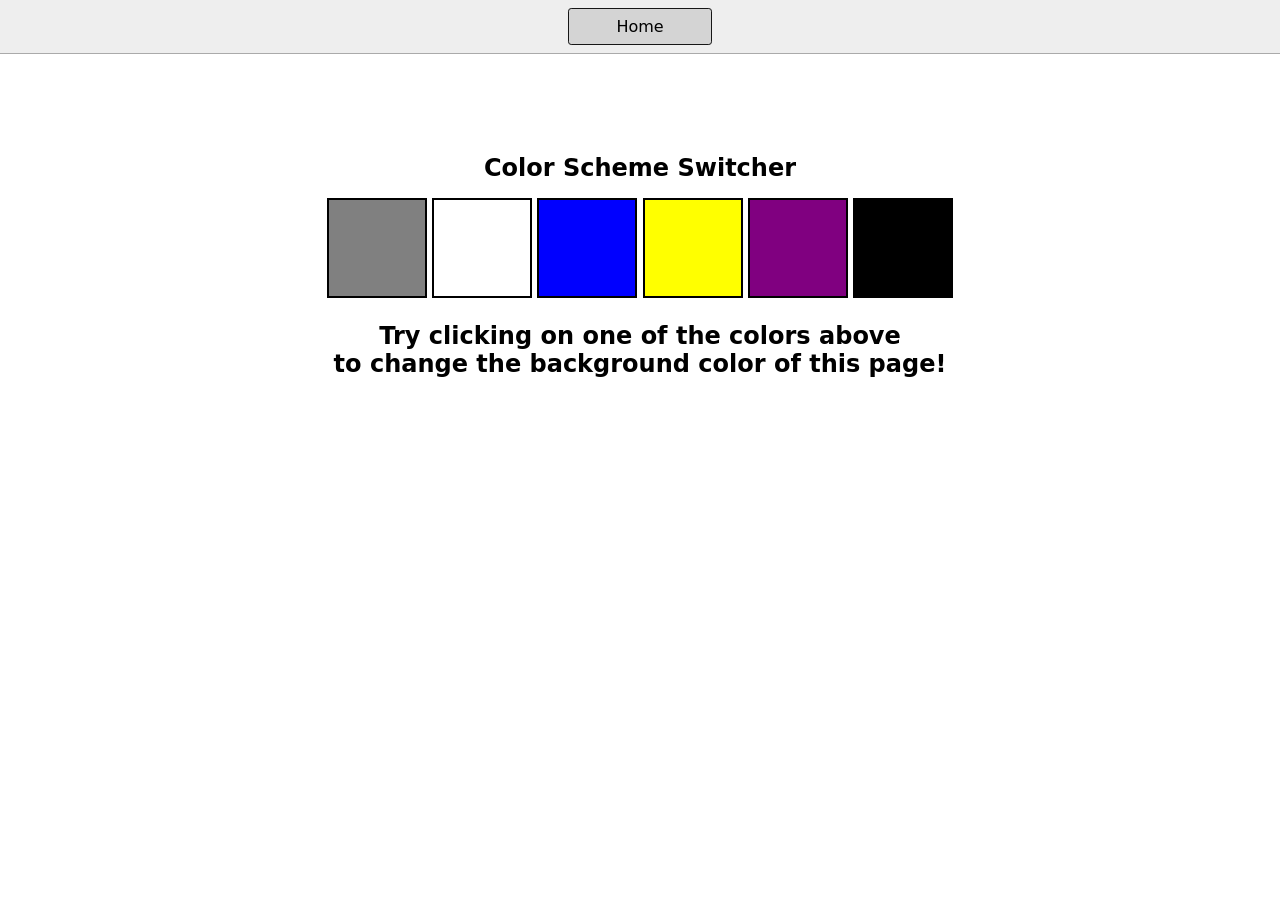
<file: 07_Basic_Projects/01-colorChanger/index.html>
<!DOCTYPE html>
<html lang="en">
  <head>
    <meta charset="UTF-8" />
    <meta name="viewport" content="width=device-width, initial-scale=1.0" />
    <meta http-equiv="X-UA-Compatible" content="ie=edge" />
    <link rel="stylesheet" href="styles.css" />
    <link rel="stylesheet" href="../styles.css" />
    <title>JavaScript Background Color Switcher</title>
  </head>
  <body>
    <nav>
      <a href="../index.html" aria-current="page">Home</a>
      <!-- <a target="_blank" href="https://www.youtube.com/@chaiaurcode"
        >Youtube channel</a
      > -->
    </nav>
    <div class="canvas">
      <!-- <a
        style="
          background-color: #fff;
          padding: 10px 30px;
          border-radius: 8px;
          color: #212121;
          text-decoration: none;
          border: 2px solid #212121;
        "
        href="../index.html"
        >Back to Home Page</a
      > -->
      <h1>Color Scheme Switcher</h1>
      <span class="button" id="grey"></span>
      <span class="button" id="white"></span>
      <span class="button" id="blue"></span>
      <span class="button" id="yellow"></span>
      <span class="button" id="purple"></span>
      <span class="button" id="black"></span>
      <h2>
        Try clicking on one of the colors above
        <span>to change the background color of this page!</span>
      </h2>
    </div>
    <script src="script.js"></script>
  </body>
</html>
</file>
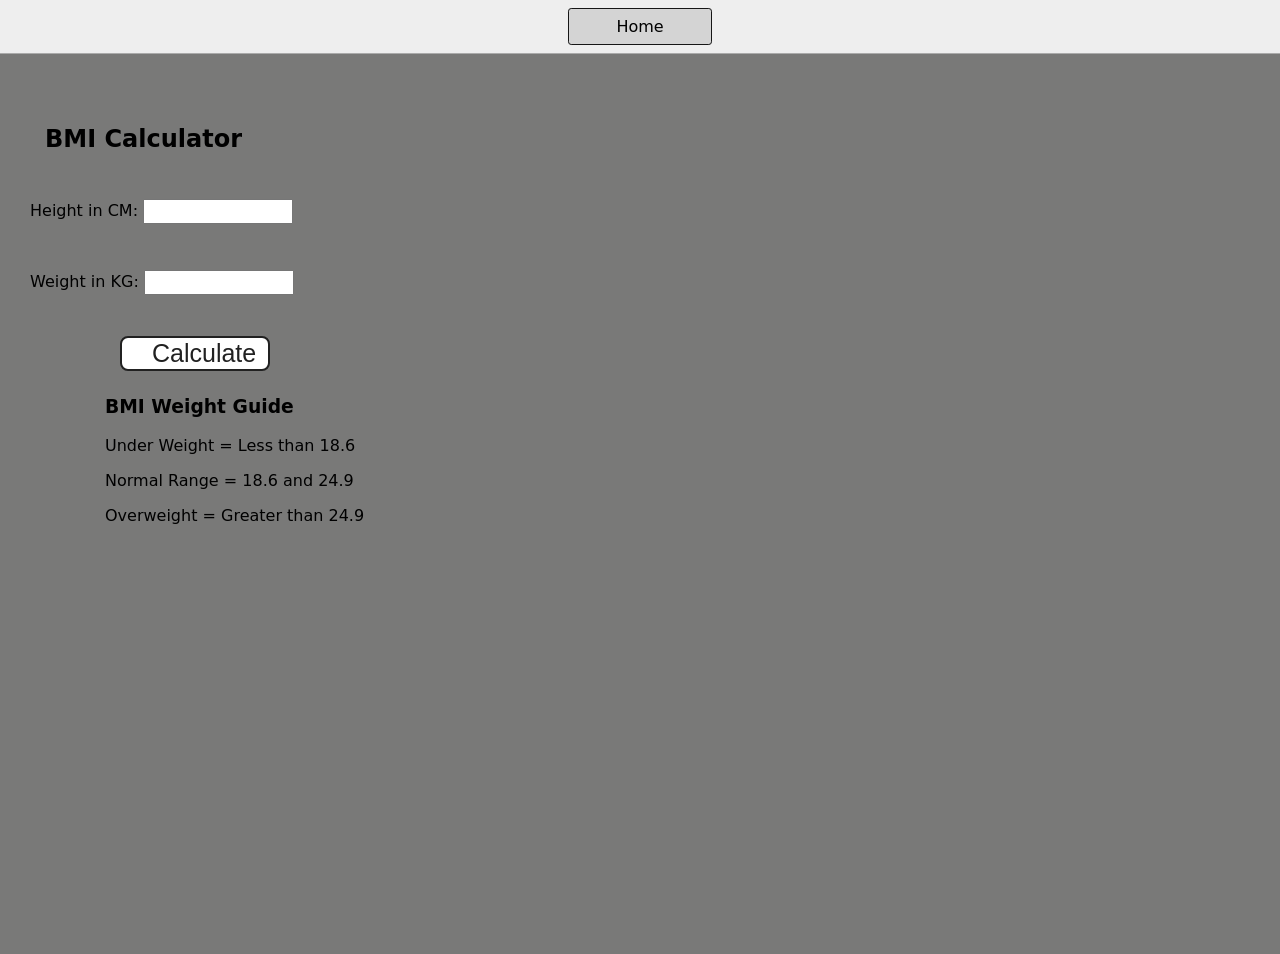
<file: 07_Basic_Projects/02-BMICalculator/index.html>
<!DOCTYPE html>
<html lang="en">
  <head>
    <meta charset="UTF-8" />
    <meta name="viewport" content="width=device-width, initial-scale=1.0" />
    <meta http-equiv="X-UA-Compatible" content="ie=edge" />
    <link rel="stylesheet" href="style.css" />
    <link rel="stylesheet" href="../styles.css" />
    <title>BMI Calculator</title>
  </head>
  <body>
    <nav>
      <a href="../index.html" aria-current="page">Home</a>
    </nav>
    <div class="container">
      <h1>BMI Calculator</h1>
      <form>
        <p><label>Height in CM: </label><input type="text" id="height" /></p>
        <p><label>Weight in KG: </label><input type="text" id="weight" /></p>
        <button>Calculate</button>
        <div id="results"></div>
        <div id="weight-guide">
          <h3>BMI Weight Guide</h3>
          <p>Under Weight = Less than 18.6</p>
          <p>Normal Range = 18.6 and 24.9</p>
          <p>Overweight = Greater than 24.9</p>
        </div>
      </form>
    </div>
  </body>
  <script src="script.js"></script>
</html>
</file>
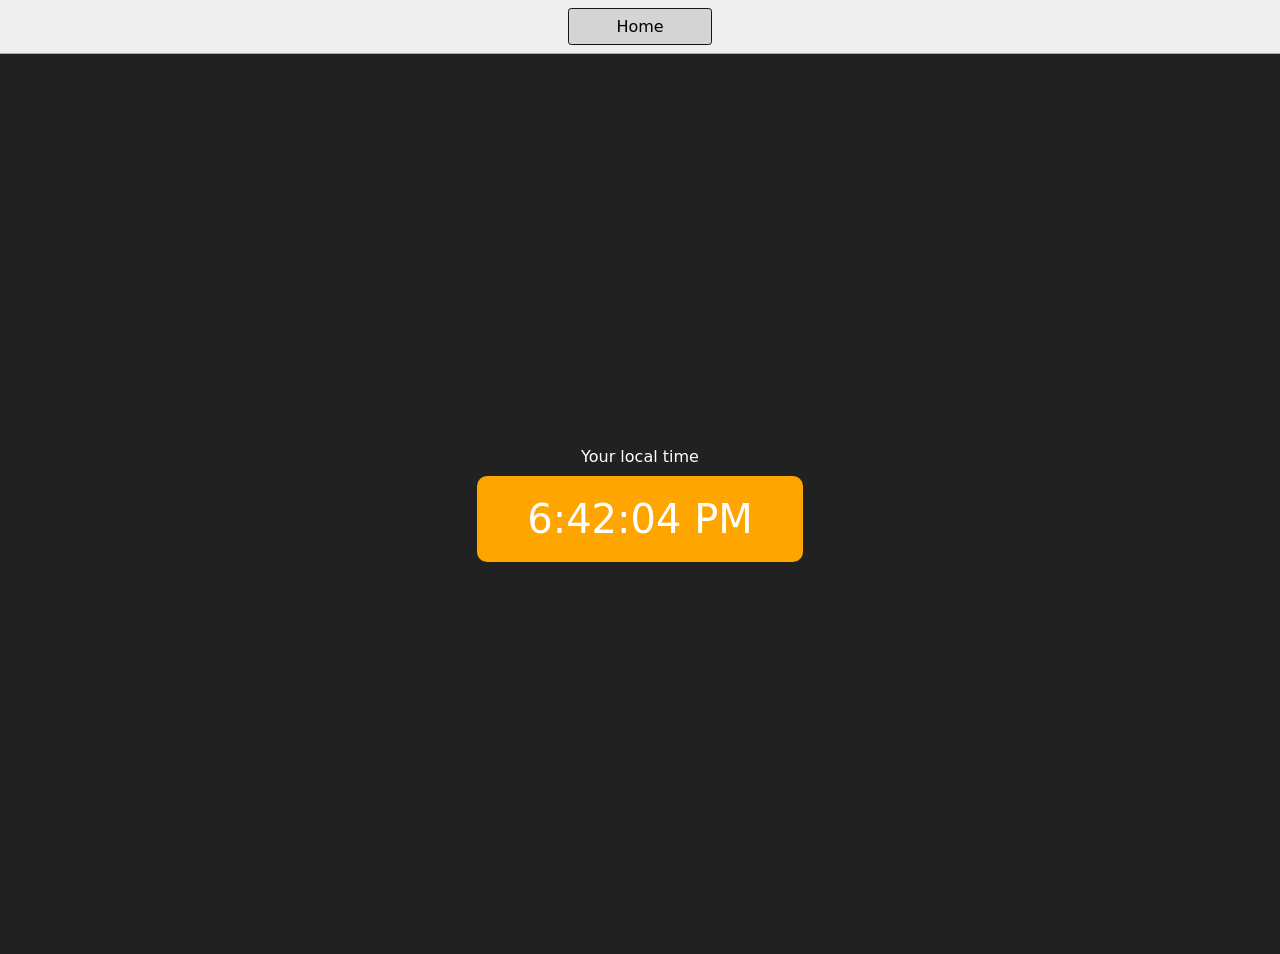
<file: 07_Basic_Projects/03-DigitalClock/index.html>
<!DOCTYPE html>
<html lang="en">
  <head>
    <meta charset="UTF-8" />
    <meta name="viewport" content="width=device-width, initial-scale=1.0" />
    <meta http-equiv="X-UA-Compatible" content="ie=edge" />
    <link rel="stylesheet" type="text/css" href="../styles.css" />
    <title>Your Local Time</title>
    <style>
      body {
        background-color: #212121;
        color: #fff;
      }
      .center {
        display: flex;
        height: 100vh;
        justify-content: center;
        align-items: center;
        flex-direction: column;
      }
      #clock {
        font-size: 40px;
        background-color: orange;
        padding: 20px 50px;
        margin-top: 10px;
        border-radius: 10px;
      }
    </style>
  </head>
  <body>
    <nav>
      <a href="../index.html" aria-current="page">Home</a>
    </nav>
    <div class="center">
      <div id="banner"><span>Your local time</span></div>
      <div id="clock"></div>
    </div>
    <script src="script.js"></script>
  </body>
</html>
</file>
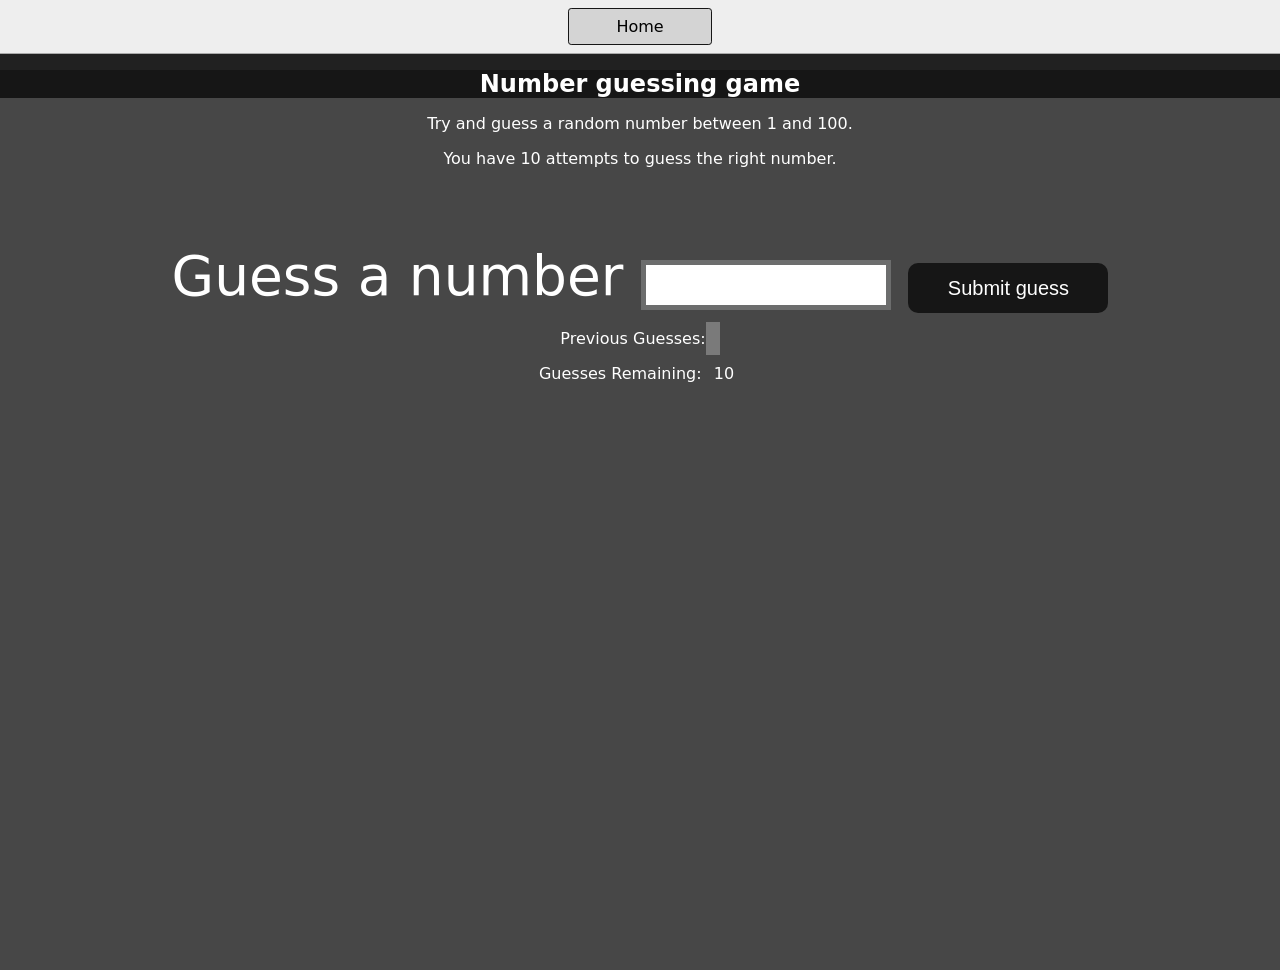
<file: 07_Basic_Projects/04-GuessTheNumber/index.html>
<!DOCTYPE html>
<html lang="en">
<head>
    <meta charset="UTF-8">
    <meta name="viewport" content="width=device-width, initial-scale=1.0">
    <meta http-equiv="X-UA-Compatible" content="ie=edge">
    <title>Number Guessing Game</title>
    <link rel="stylesheet" href="style.css">
    <link rel="stylesheet" href="../styles.css">
</head>
<body style="background-color:#212121; color:#fff;">
  <nav>
    <a href="../index.html" aria-current="page">Home</a>
  </nav>
    
    <div id="wrapper">
      <h1>Number guessing game</h1>
    <p>Try and guess a random number between 1 and 100.</p>
    <p>You have 10 attempts to guess the right number.</p>
    </br>
        <form class="form">
            <label2 for="guessField" id="guess">Guess a number</label>
            <input type="text" id="guessField" class="guessField">
            <input type="submit" id="subt" value="Submit guess" class="guessSubmit">
        </form>

        <div class="resultParas">
            <p >Previous Guesses: <span class="guesses"></span></p>
            <p >Guesses Remaining: <span class="lastResult">10</span></p>
            <p class="lowOrHi"></p>
        </div>
    </div>
    <script src="script.js"></script>
</body>
</html>
</file>
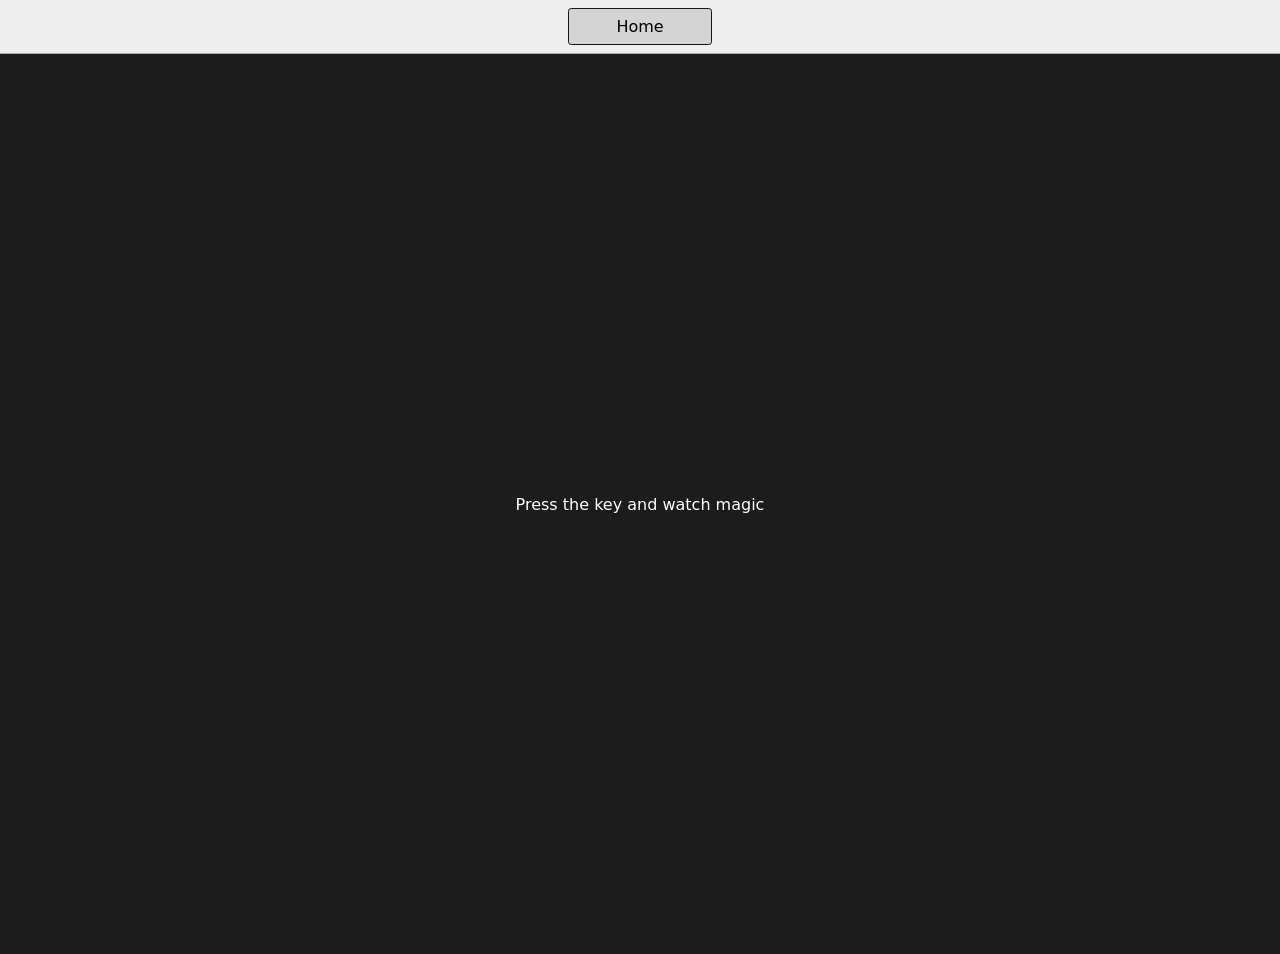
<file: 07_Basic_Projects/05-Keyboard/index.html>
<!DOCTYPE html>
<html lang="en">
  <head>
    <meta charset="UTF-8" />
    <meta name="viewport" content="width=device-width, initial-scale=1.0" />
    <title>Event KeyCodes</title>
    <link rel="stylesheet" type="text/css" href="../styles.css" />
    <style>
      table,
      th,
      td {
        border: 1px solid #e7e7e7;
      }
      .project {
        background-color: #1c1c1c;
        color: #ffffff;
        display: flex;
        align-items: center;
        justify-content: center;
        text-align: center;
        height: 100vh;
      }

      .color {
        color: aliceblue;
        display: flex;
        flex-direction: row;
      }
    </style>
  </head>
  <body>
    <nav>
      <a href="../index.html" aria-current="page">Home</a>
    </nav>
    <div class="project">
      <div id="insert">
        <div class="key">Press the key and watch magic</div>
      </div>
    </div>

    <script src="./script.js"></script>
  </body>
</html>
</file>
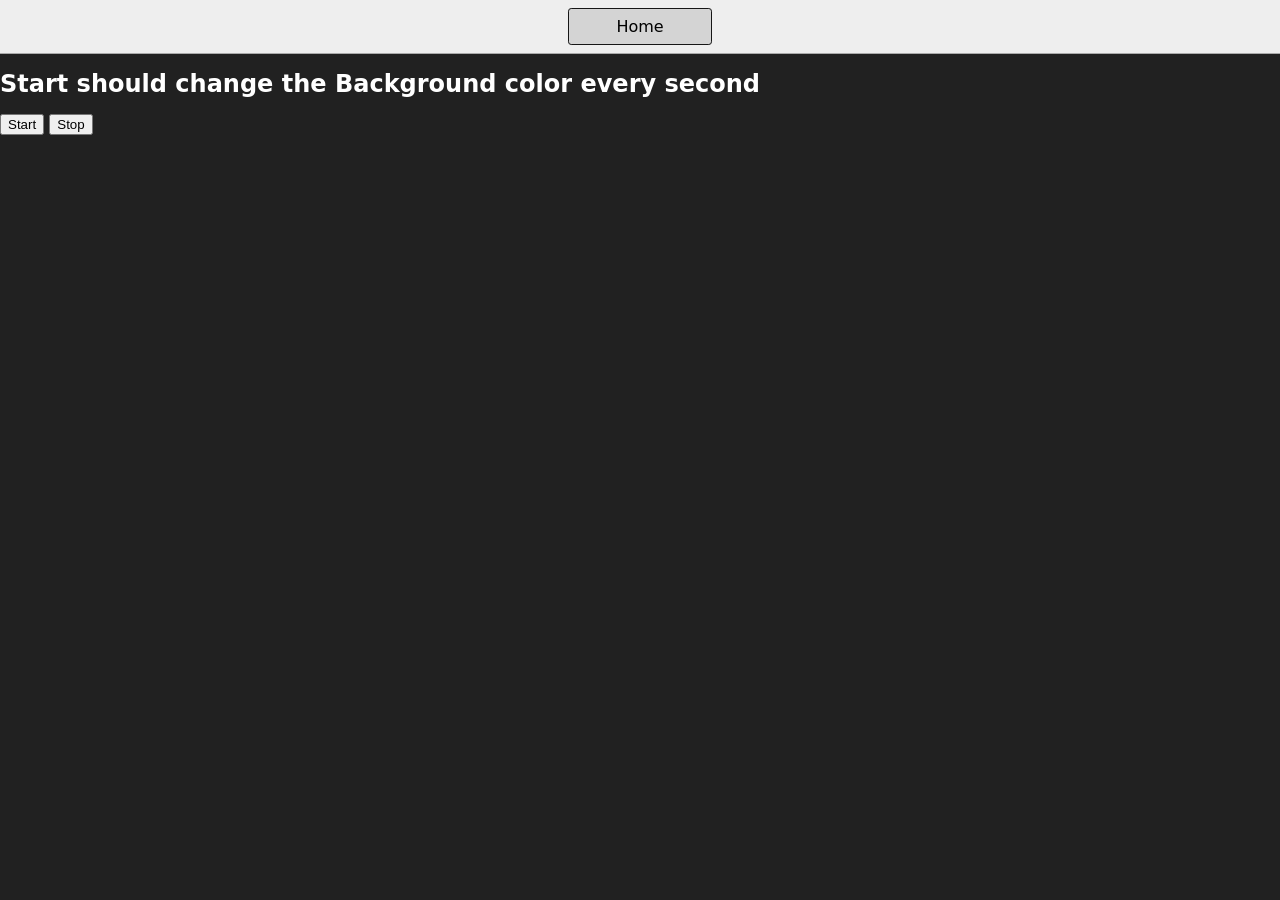
<file: 07_Basic_Projects/06-UnlimitedColors/index.html>
<!DOCTYPE html>
<html lang="en">
  <head>
    <meta charset="UTF-8" />
    <meta name="viewport" content="width=device-width, initial-scale=1.0" />
    <meta http-equiv="X-UA-Compatible" content="ie=edge" />
    <title>Unlimited Colors</title>
    <link rel="stylesheet" href="../styles.css" />
  </head>
  <body style="background-color: #212121; color: #fff">
    <nav>
      <a href="../index.html" aria-current="page">Home</a>
    </nav>

    <h1>Start should change the Background color every second</h1>
    <button id="start">Start</button>
    <button id="stop">Stop</button>
    <script src="./script.js"></script>
  </body>
</html>
</file>
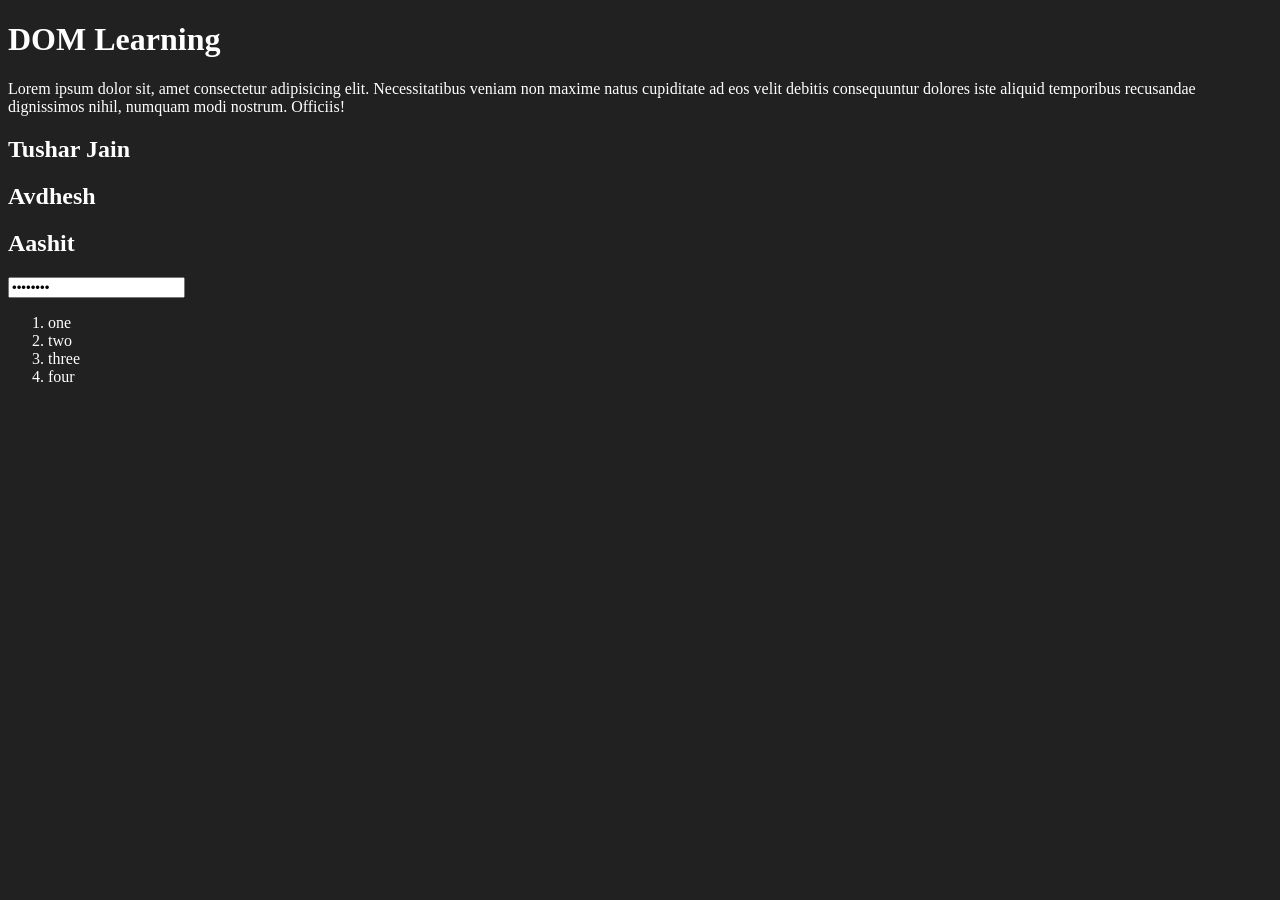
<file: 06_DOM/01_one.html>
<!DOCTYPE html>
<html lang="en">
  <head>
    <meta charset="UTF-8" />
    <title>DOM Learning</title>
    <style>
      .bg-black {
        background-color: #212122;
        color: #fff;
      }
    </style>
  </head>
  <body class="bg-black">
    <div>
      <h1 id="title" class="heading">
        DOM Learning <span style="display: none"> test text </span>
      </h1>
      <p>
        Lorem ipsum dolor sit, amet consectetur adipisicing elit. Necessitatibus
        veniam non maxime natus cupiditate ad eos velit debitis consequuntur
        dolores iste aliquid temporibus recusandae dignissimos nihil, numquam
        modi nostrum. Officiis!
      </p>
      <h2>Tushar Jain</h2>
      <h2>Avdhesh</h2>
      <h2>Aashit</h2>
      <input type="password" value="password" name="password" />

      <ol>
        <li class="list-items">one</li>
        <li class="list-items">two</li>
        <li class="list-items">three</li>
        <li class="list-items">four</li>
      </ol>
    </div>
  </body>
</html>

<!-- LECTURE: 31 -->

<!-- console.log(window); // Here window is an object
    // Every thing below is an object
    console.log(window.document);
    console.log(document.baseURI);
    console.log(document.links); // Returns an HTMLCollection

    // Document Methods ==> Selector Methods
    document.getElementById("Id")

    document.getElementByClassName("heading");

    // Document Manipulation
    document.getElementById("Id").innerHTML = "<h1>Tushar Jain</h1>"
-->

<!-- LECTURE: 32 -->
<!-- 
    DOM Manipulation

    document.getElementById("title").id    //Will return the Id
    document.getElementById("title").class    
    document.getElementById("title").className    //Will return the Class Name
    document.getElementById("title").getAttribute("id")
    document.getElementById("title").getAttribute("class")
    document.getElementById("title").setAttribute("class", "test") // Will always overwrite the class name
    document.getElementById("title").setAttribute("class", "test heading") // to add another class name
    const title = document.getElementById("title")
    title.style.backgroundColor = "green"
    title.style.borderRadius = "5px"
    title.style.padding = "15px"
 
    title.textContent   // Gives the entire text content whether it is visible or not
    title.innerHTML     // Returns the entire content along with html tags
    title.innerText     // only returns visible text content
    tittle.outerHTML    // returns the entire HTML element along with the content and other html tags used inside the html element

-->

<!-- To select elements for DOM manipulation

    document.querySelector("h2")    // will return the first h2 tag
    document.querySelector("#title")    // will return the element that has id 'title'
    document.querySelector(".heading")    // will return the first element that has class 'heading'

    document.querySelectorAll("h2")    // will return a NodeList of all h2 tags

    const tempList = document.querySelectorAll("h2")
    tempList[0].style.color = "Green"

    tempList.forEach((l) => {
        l.style.backgroundColor = "green"
    })

    const tempClassList = document.getElementByClassName("list-items")

    Array.from(tempClassList).forEach((l) => {
        l.style.color = "orange"
    })
 -->
</file>
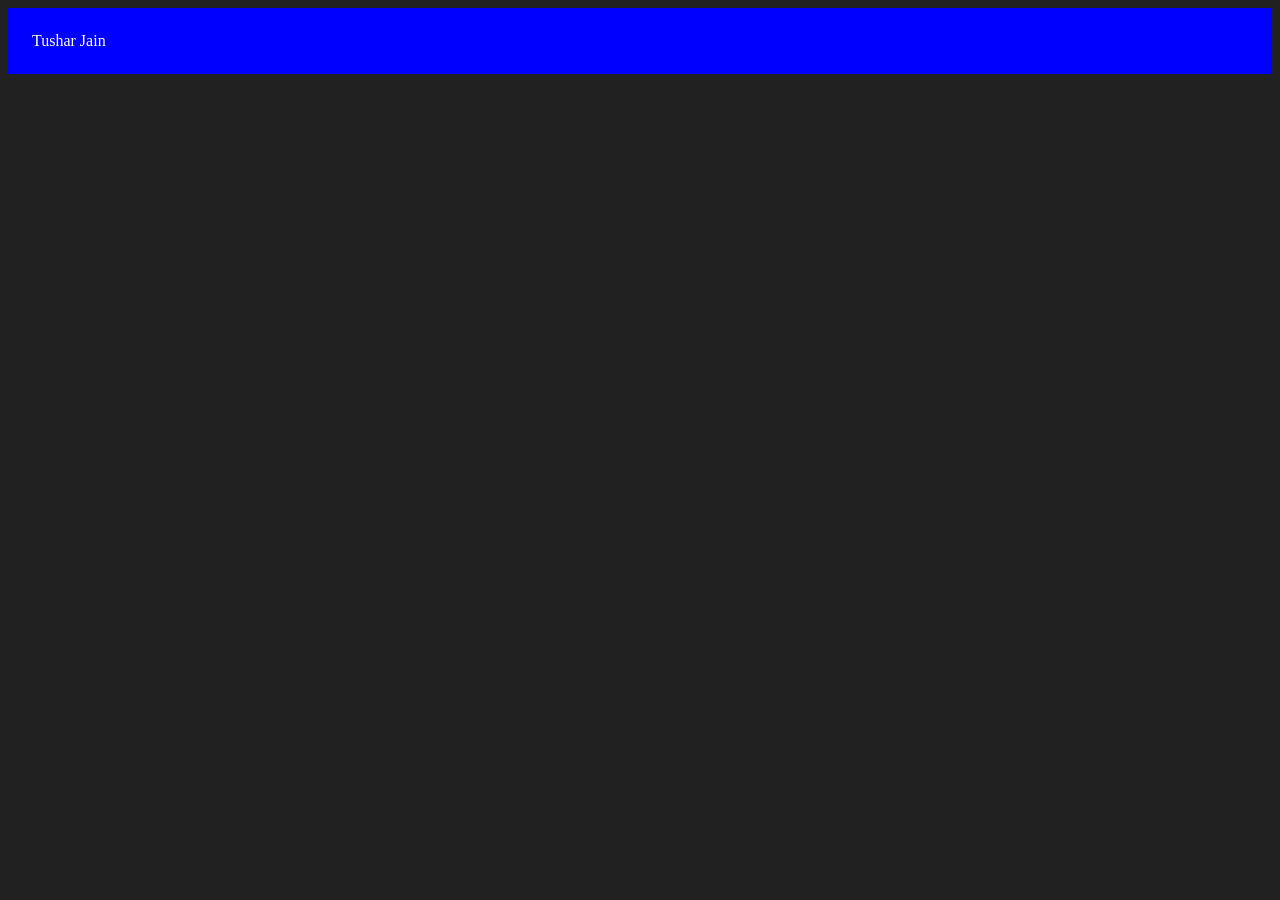
<file: 06_DOM/03_three.html>
<!-- Create new Element in HTML using JavaScript -->

<!DOCTYPE html>
<html lang="en">
  <head>
    <meta charset="UTF-8" />
    <meta name="viewport" content="width=device-width, initial-scale=1.0" />
    <title>DOM Manipulation</title>
  </head>
  <body style="background-color: #212121; color: #fff"></body>
  <script>
    const div = document.createElement("div");
    console.log(div);
    div.className = "main";
    div.id = Math.round(Math.random() * 10 + 1);
    div.setAttribute("title", "generatedTitle");
    div.style.backgroundColor = "blue";
    div.style.padding = "1.5rem";
    // div.innerHTML = "Tushar Jain";
    const addText = document.createTextNode("Tushar Jain");
    div.appendChild(addText);

    document.body.appendChild(div);
  </script>
</html>
</file>
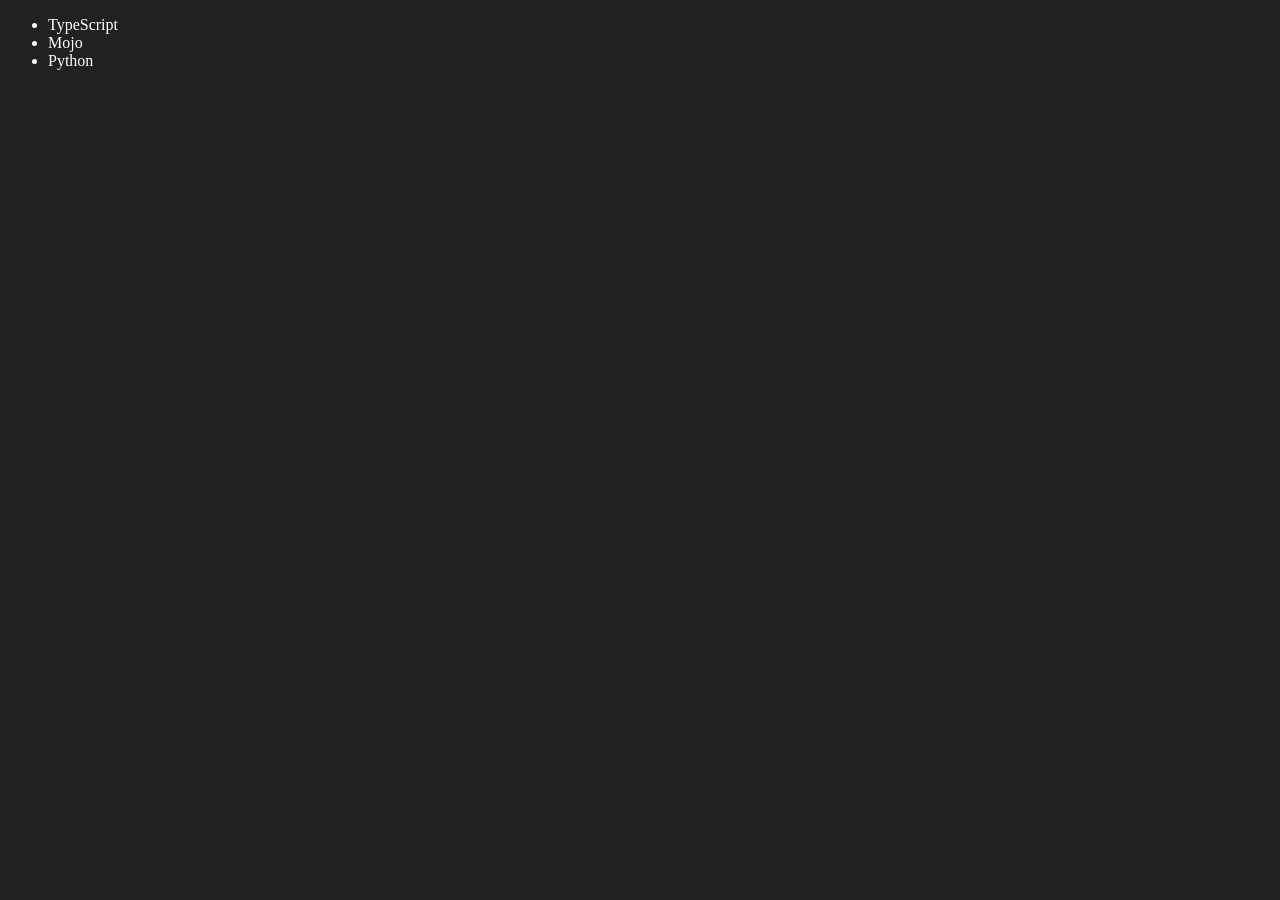
<file: 06_DOM/04_four.html>
<!DOCTYPE html>
<html lang="en">
  <head>
    <meta charset="UTF-8" />
    <meta name="viewport" content="width=device-width, initial-scale=1.0" />
    <title>DOM Manipulation</title>
  </head>
  <body style="background-color: #212121; color: #fff">
    <ul class="languages">
      <li>JavaScript</li>
    </ul>
  </body>
  <script>
    // Add

    function addLang(langName) {
      const li = document.createElement("li");
      li.innerHTML = `${langName}`;
      document.querySelector(".languages").appendChild(li);
    }
    addLang("Python");

    function optimizeAddLang(langName) {
      const li = document.createElement("li");
      li.appendChild(document.createTextNode(langName));
      document.querySelector(".languages").appendChild(li);
    }
    optimizeAddLang("golang");
    optimizeAddLang("C++");

    // Edit
    function editLang(langName) {
      const secondLang = document.querySelector("li:nth-child(2)");
      //   secondLang.innerHTML = "Mojo";   // Not optimized way as it will traverse the entire tree
      const newLi = document.createElement("li");
      newLi.textContent = langName; //Not optimized enough
      secondLang.replaceWith(newLi);
    }
    editLang("Mojo");

    // Much more Optimized
    function optimizedEditLang(langName) {
      const thirdLang = document.querySelector("li:nth-child(3)");
      const newLi = document.createElement("li");
      newLi.appendChild(document.createTextNode(langName));
      thirdLang.replaceWith(newLi);
    }

    // Another way to edit
    optimizedEditLang("Python");
    const firstLang = document.querySelector("li:first-child");
    firstLang.outerHTML = "<li>TypeScript</li>";

    // Remove
    const lastLang = document.querySelector("li:last-child");
    lastLang.remove();
  </script>
</html>
</file>
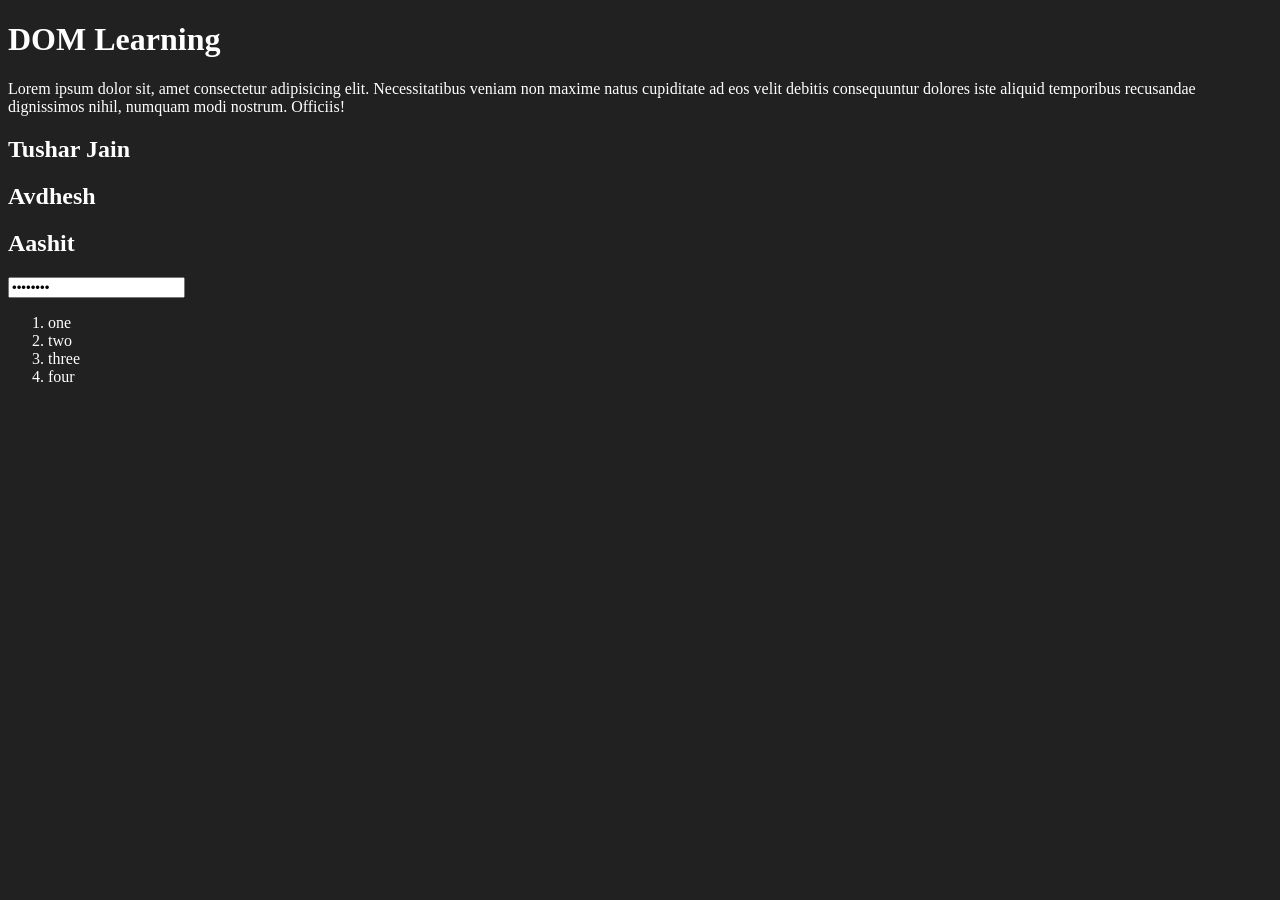
<file: 06_DOM/one.html>
<!DOCTYPE html>
<html lang="en">
  <head>
    <meta charset="UTF-8" />
    <title>DOM Learning</title>
    <style>
      .bg-black {
        background-color: #212122;
        color: #fff;
      }
    </style>
  </head>
  <body class="bg-black">
    <div>
      <h1 id="title" class="heading">
        DOM Learning <span style="display: none"> test text </span>
      </h1>
      <p>
        Lorem ipsum dolor sit, amet consectetur adipisicing elit. Necessitatibus
        veniam non maxime natus cupiditate ad eos velit debitis consequuntur
        dolores iste aliquid temporibus recusandae dignissimos nihil, numquam
        modi nostrum. Officiis!
      </p>
      <h2>Tushar Jain</h2>
      <h2>Avdhesh</h2>
      <h2>Aashit</h2>
      <input type="password" value="password" name="password" />

      <ol>
        <li class="list-items">one</li>
        <li class="list-items">two</li>
        <li class="list-items">three</li>
        <li class="list-items">four</li>
      </ol>
    </div>
  </body>
</html>

<!-- LECTURE: 31 -->

<!-- console.log(window); // Here window is an object
    // Every thing below is an object
    console.log(window.document);
    console.log(document.baseURI);
    console.log(document.links); // Returns an HTMLCollection

    // Document Methods ==> Selector Methods
    document.getElementById("Id")

    document.getElementByClassName("heading");

    // Document Manipulation
    document.getElementById("Id").innerHTML = "<h1>Tushar Jain</h1>"
-->

<!-- LECTURE: 32 -->
<!-- 
    DOM Manipulation

    document.getElementById("title").id    //Will return the Id
    document.getElementById("title").class    
    document.getElementById("title").className    //Will return the Class Name
    document.getElementById("title").getAttribute("id")
    document.getElementById("title").getAttribute("class")
    document.getElementById("title").setAttribute("class", "test") // Will always overwrite the class name
    document.getElementById("title").setAttribute("class", "test heading") // to add another class name
    const title = document.getElementById("title")
    title.style.backgroundColor = "green"
    title.style.borderRadius = "5px"
    title.style.padding = "15px"
 
    title.textContent   // Gives the entire text content whether it is visible or not
    title.innerHTML     // Returns the entire content along with html tags
    title.innerText // only returns visible text content

-->

<!-- To select elements for DOM manipulation

    document.querySelector("h2")    // will return the first h2 tag
    document.querySelector("#title")    // will return the element that has id 'title'
    document.querySelector(".heading")    // will return the first element that has class 'heading'

    document.querySelectorAll("h2")    // will return a NodeList of all h2 tags

    const tempList = document.querySelectorAll("h2")
    tempList[0].style.color = "Green"

    tempList.forEach((l) => {
        l.style.backgroundColor = "green"
    })

    const tempClassList = document.getElementByClassName("list-items")

    Array.from(tempClassList).forEach((l) => {
        l.style.color = "orange"
    })
 -->
</file>
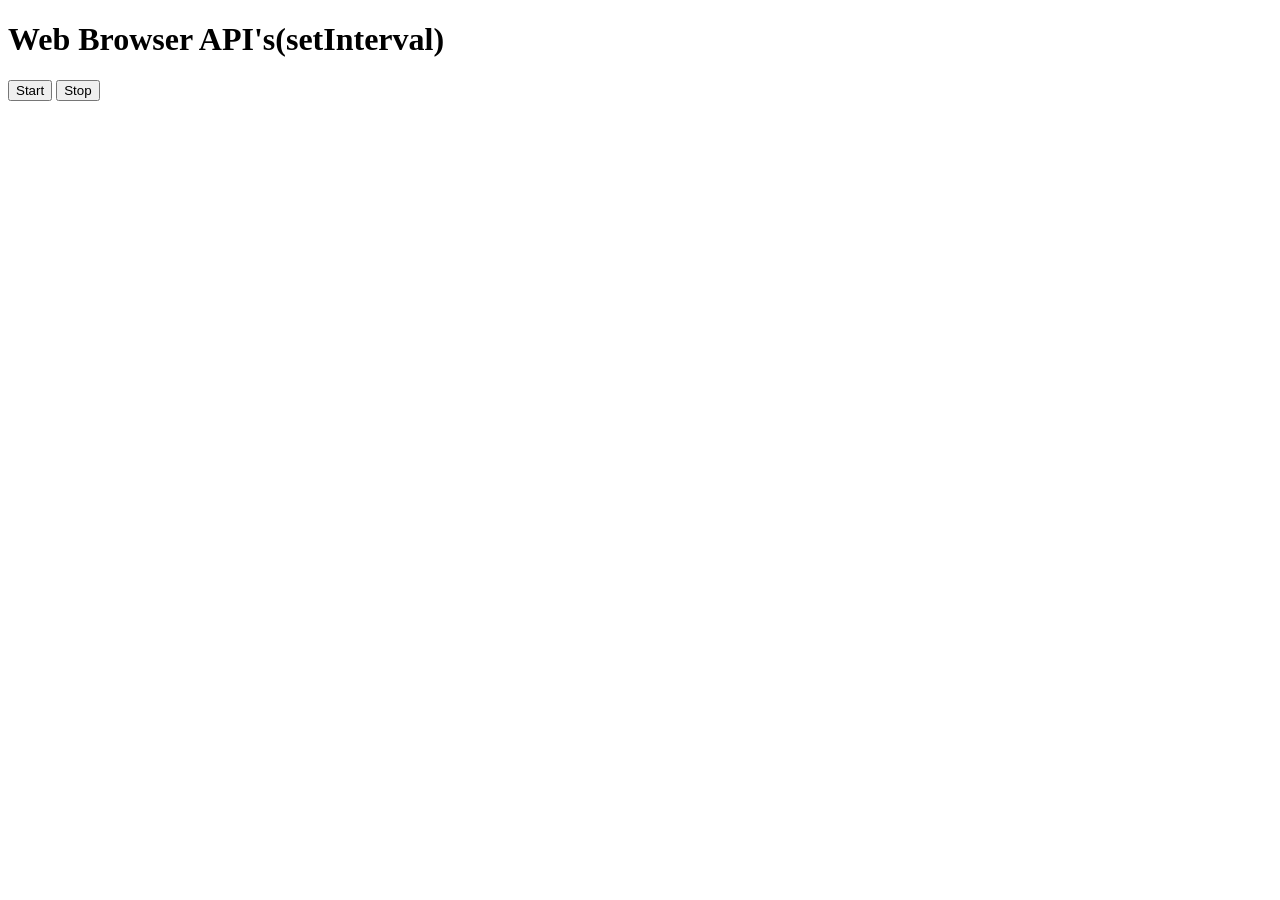
<file: 08_Events/three.html>
<!DOCTYPE html>
<html lang="en">
  <head>
    <meta charset="UTF-8" />
    <meta name="viewport" content="width=device-width, initial-scale=1.0" />
    <title>Document</title>
  </head>
  <body>
    <h1>Web Browser API's(setInterval)</h1>
    <button id="start">Start</button>
    <button class="stop">Stop</button>
  </body>
  <script>
    const sayDate = function (str) {
      console.log(str, Date.now());
    };

    let intervalId;

    const start = document.querySelector("#start");
    start.addEventListener("click", () => {
      interval_Id = setInterval(sayDate, 2000, "Hi Tushar");
      console.log("setInterval Started");
    });

    const end = document.querySelector(".stop");
    end.addEventListener("click", () => {
      clearInterval(interval_Id);
      console.log("setInterval Stopped");
    });
  </script>
</html>
</file>
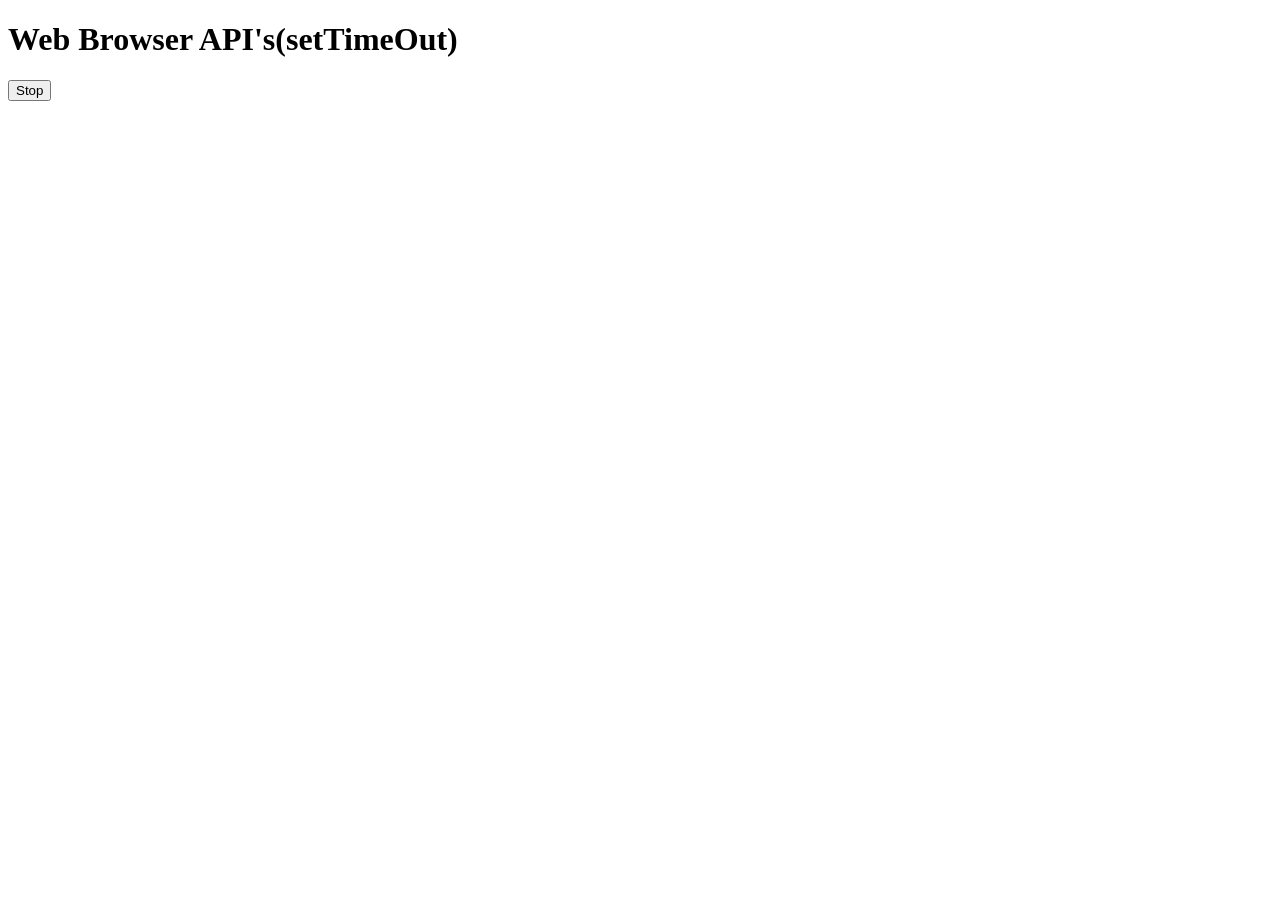
<file: 08_Events/two.html>
<!DOCTYPE html>
<html lang="en">
  <head>
    <meta charset="UTF-8" />
    <meta name="viewport" content="width=device-width, initial-scale=1.0" />
    <title>Document</title>
  </head>
  <body>
    <h1>Web Browser API's(setTimeOut)</h1>
    <button class="stop">Stop</button>
  </body>
  <script>
    const changeText = function () {
      console.log("setTimeOut Executed");
      document.querySelector("h1").innerHTML = "Tushar is a PDPU student";
    };

    const changeMe = setTimeout(changeText, 5000);

    document.querySelector(".stop").addEventListener("click", function () {
      clearTimeout(changeMe);
      console.log("setTimeOut stopped");
    });
  </script>
</html>
</file>
<file: 07_Basic_Projects/01-colorChanger/styles.css>
html {
  margin: 0;
}

span {
  display: block;
}
.canvas {
  margin: 100px auto 100px;
  width: 80%;
  text-align: center;
}

.button {
  width: 100px;
  height: 100px;
  border: solid black 2px;
  display: inline-block;
}

#grey {
  background: grey;
}

#white {
  background: white;
}
#blue {
  background: blue;
}
#yellow {
  background: yellow;
}

#purple {
  background: purple;
}

#black {
  background: black;
}
</file>
<file: 07_Basic_Projects/styles.css>
* {
  box-sizing: border-box;
}

body {
  margin: 0;
  font-family: system-ui, sans-serif;
  color: black;
  background-color: white;
}

nav {
  display: flex;
  flex-wrap: wrap;
  align-items: center;
  justify-content: center;
  padding: 0.5rem;
  gap: 0.5rem;
  border-bottom: solid 1px #aaa;
  background-color: #eee;
}

nav a {
  display: inline-block;
  min-width: 9rem;
  padding: 0.5rem;
  border-radius: 0.2rem;
  border: solid 1px rgb(22, 22, 22);
  text-align: center;
  text-decoration: none;
  color: #1b1b1b;
}

nav a[aria-current="page"] {
  color: #000;
  background-color: #d4d4d4;
}

main {
  padding: 1rem;
}

h1 {
  font-weight: bold;
  font-size: 1.5rem;
}

.projects {
  display: flex;
  flex-direction: column;
}

.project-link {
  background-color: #fff;
  padding: 10px 30px;
  border-radius: 8px;
  color: #212121;
  text-decoration: none;
  border: 2px solid #212121;
  margin-top: 5px;
}
</file>
<file: 07_Basic_Projects/02-BMICalculator/style.css>
/* body {
  background-color: #797978;
} */
.container {
  height: 100vh;
  background-color: #797978;
  padding: 30px;
}
#height,
#weight {
  width: 150px;
  height: 25px;
  margin-top: 30px;
}

#weight-guide {
  margin-left: 75px;
  margin-top: 25px;
}

#results {
  font-size: 15px;
  margin-left: 90px;
  margin-top: 20px;
  color: rgb(241, 241, 241);
}

button {
  width: 150px;
  height: 35px;
  margin-left: 90px;
  margin-top: 25px;
  background-color: #fff;
  padding: 1px 30px;
  border-radius: 8px;
  color: #212121;
  text-decoration: none;
  border: 2px solid #212121;

  font-size: 25px;
}

h1 {
  padding-left: 15px;
  padding-top: 25px;
}
</file>
<file: 07_Basic_Projects/04-GuessTheNumber/style.css>
html {
  font-family: sans-serif;
}

.lastResult {
  color: white;
  padding: 7px;
}

.guesses {
  color: white;
  padding: 7px;
}

button {
  background-color: #141414;
  color: #fff;
  width: 250px;
  height: 50px;
  border-radius: 25px;
  font-size: 30px;
  border-style: none;
  margin-top: 30px;
  /* margin-left: 50px; */
}

#subt {
  background-color: #161616;
  color: #ffffff;
  width: 200px;
  height: 50px;
  border-radius: 10px;
  font-size: 20px;
  border-style: none;
  margin-top: 50px;
  /* margin-left: 75px; */
}

#guessField {
  color: #000;
  width: 250px;
  height: 50px;
  font-size: 30px;
  border-style: none;
  margin-top: 25px;

  /* margin-left: 50px; */
  border: 5px solid #6c6d6d;
  text-align: center;
}

#guess {
  font-size: 55px;
  /* margin-left: 90px; */
  margin-top: 120px;
  color: #fff;
}

.guesses {
  background-color: #7a7a7a;
}

#wrapper {
  box-sizing: border-box;
  text-align: center;
  width: 100vw;
  height: 100vh;
  background-color: #474747;
  color: #fff;
  font-size: 25px;
}

h1 {
  background-color: #161616;

  color: #fff;
  text-align: center;
}

p {
  font-size: 16px;
  text-align: center;
}
</file>
